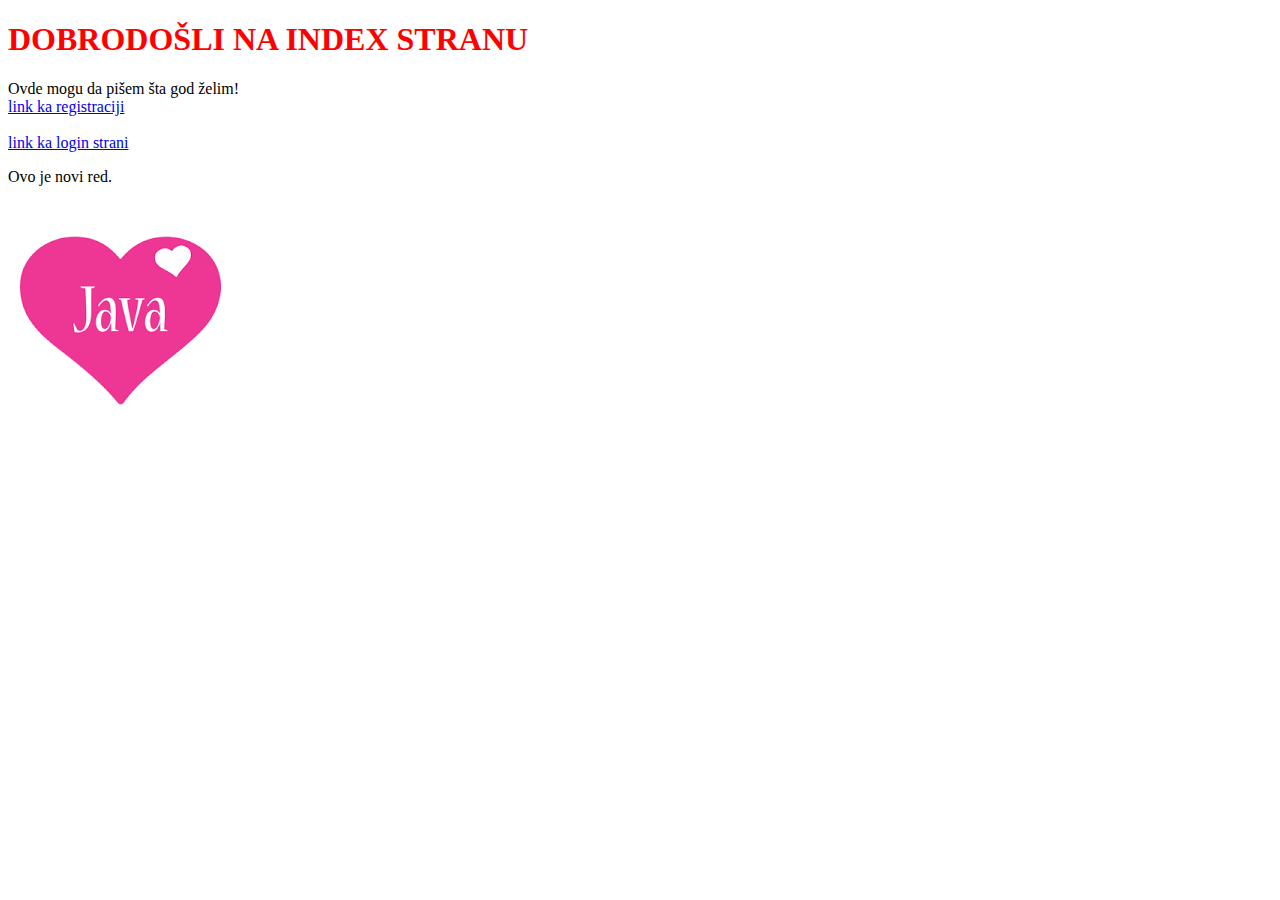
<file: WebContent/index.html>
<!DOCTYPE html>
<html>
	<head>
		<meta charset="UTF-8">
		<title>index strana</title>
		<link
			rel = "stylesheet"
			type= "text/css"
			href = "css/style.css"
		>
		
	</head>
	<body>
		<h1>DOBRODOŠLI NA INDEX STRANU</h1>
		<p>Ovde mogu da pišem šta god želim!<br>
			<a href = "registracija.html">link ka registraciji</a><br><br>
			<a href = "login.html">link ka login strani</a>
		</p> <!-- ovo je komentar -->
		<p>Ovo je novi red.</p>
		<img src = "slike/java.png" alt="ovde stoji najlepsa slika">
		
		
	</body>
</html>
</file>
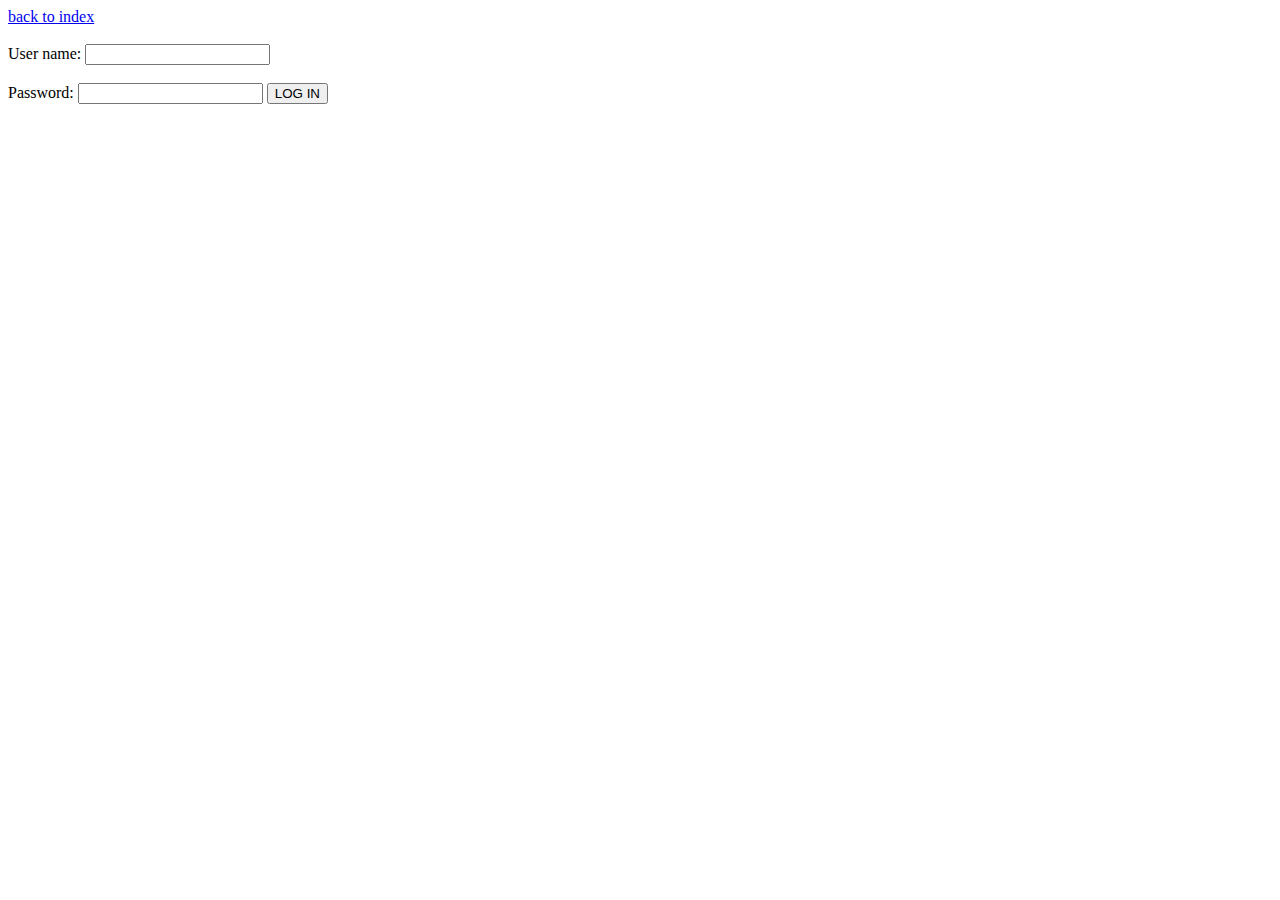
<file: WebContent/login.html>
<!DOCTYPE html>
<html>
<head>
<meta charset="UTF-8">
<title>login page</title>
</head>
<body>

<a href = "index.html">back to index</a> <br><br>

<form action="LoginServlet" method="post">
	User name: <input type="text" name = "userName"> <br><br>
	Password:  <input type="password" name = "password">
			   <input type="submit" value="LOG IN">
</form>


</body>
</html>
</file>
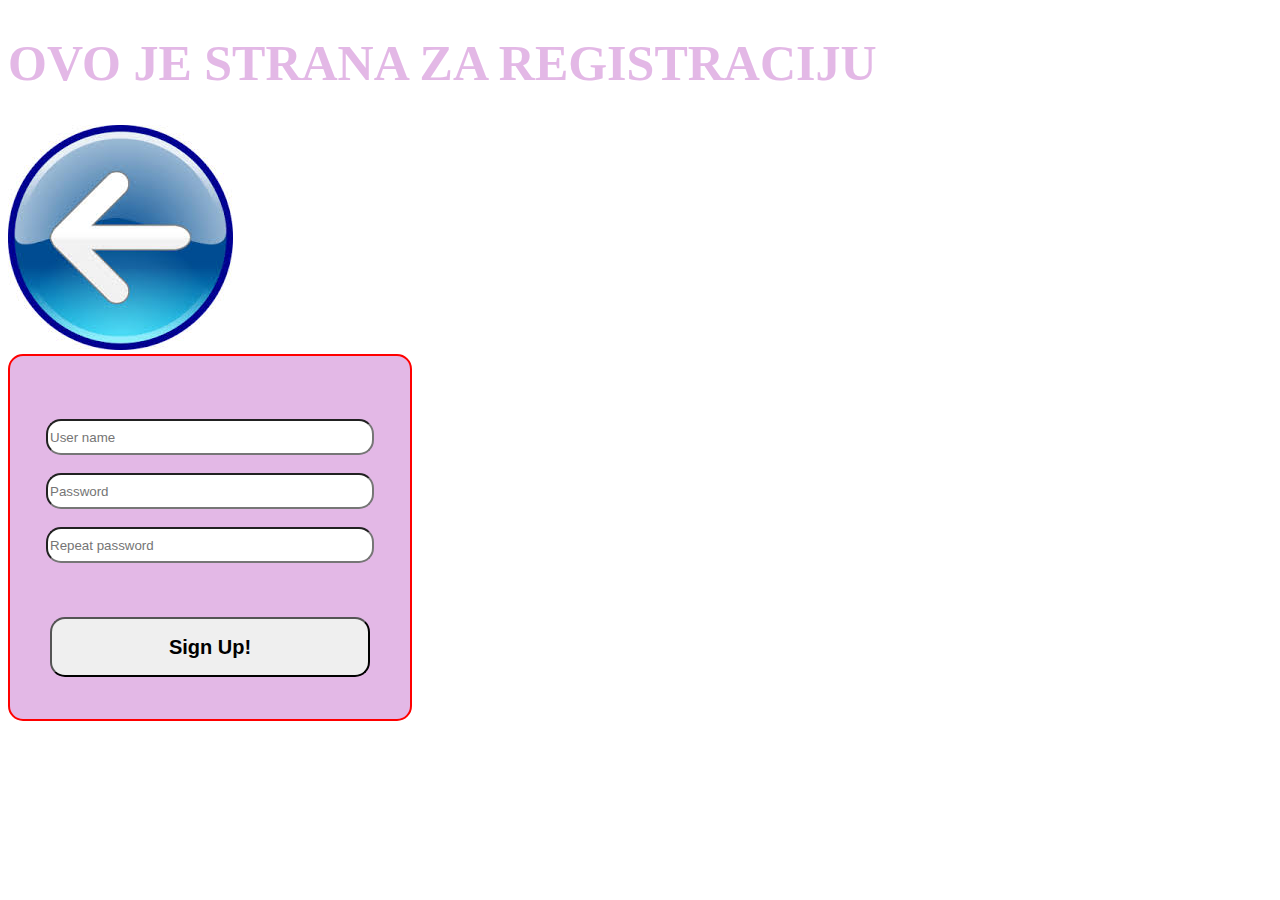
<file: WebContent/registracija.html>
<!DOCTYPE html>
<html>
<head>
<meta charset="UTF-8">
<title>registraciona strana</title>
	<link
		rel = "stylesheet"
		type= "text/css"
		href = "css/style.css"
	>
</head>
<body>
	<h1 class="bojiSlovaUplavo"> OVO JE STRANA ZA REGISTRACIJU</h1>
	
	<a href = "index.html"><img src = "slike/back.jpg"></a>

	
	<form id="formaRegistracija" action="PutanjaServletaZaRegistraciju" method="get">
		<input type="text" placeholder="User name" name = "userName"/> <br><br>
		<input type="password" placeholder="Password" name = "password"/> <br><br>
		<input type="password" placeholder="Repeat password" name="repeatedPassword"/><br><br>
		<br><br>
		<input type="submit" value="Sign Up!"/>
	</form>
	
	
	
	
</body>
</html>
</file>
<file: WebContent/css/style.css>
@charset "UTF-8";

h1{
	
	color: red;
}

.bojiSlovaUplavo{
	color: #e3b8e6;
	font-family: "Tahoma";
	font-size: 50px;
}

#formaRegistracija{
	
	width: 400px;
	height: 300px;
	border: 2px solid red;
	background-color: #e3b8e6;
	text-align: center;
	padding-top: 5%;
	border-radius: 15px;
	
}

#formaRegistracija input {
	
	width: 80%;
	height: 10%;
	border-radius: 15px;
}

#formaRegistracija input[type = "submit"] {
	
	width: 80%;
	height: 20%;
	border-radius: 15px;
	font-size: 20px;
	font-weight: bold;
}


#formaRegistracija input[type = "submit"]:hover {
	background-color: #40ff00;
}
</file>
